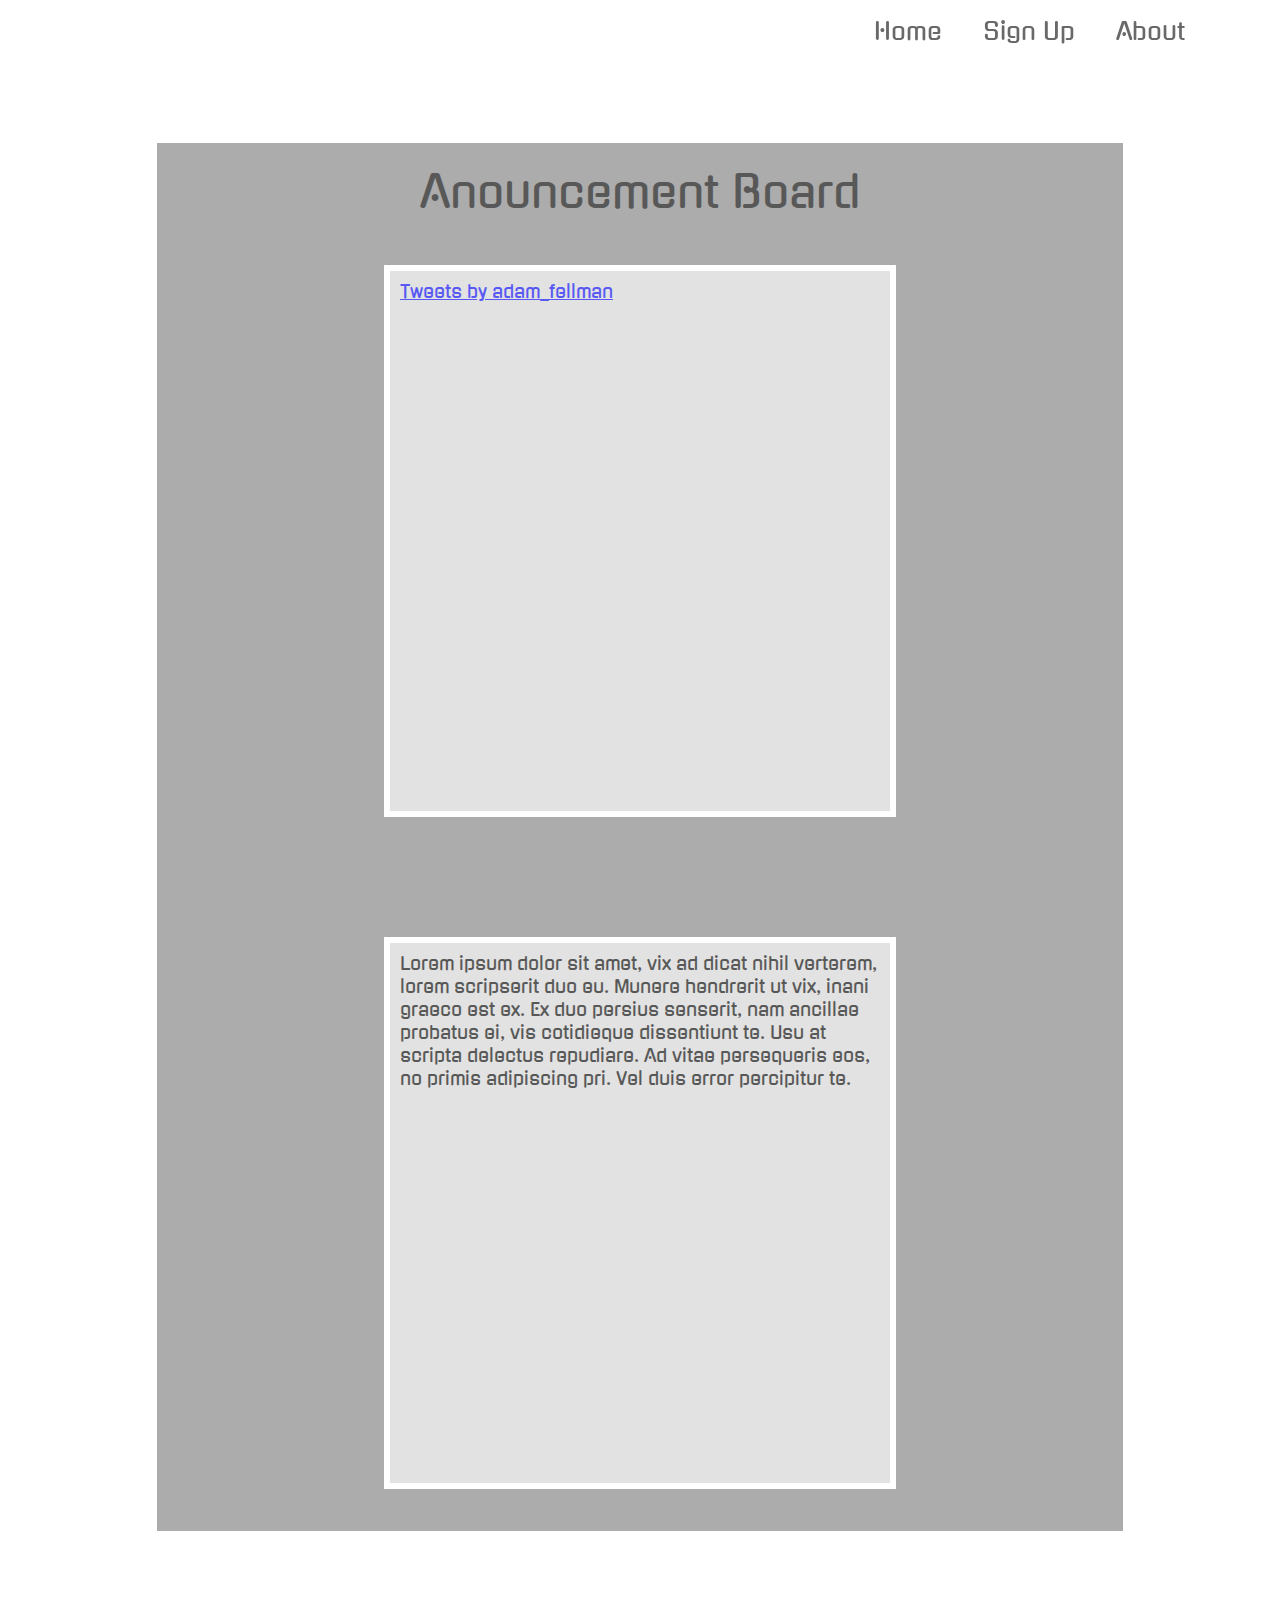
<file: index.html>
<!DOCTYPE html>
<html>
  <head>
    <meta charset="utf-8">
    <title>Home</title>
    <link rel="stylesheet" type="text/css" href="resources/css/style.css">
    <link href="https://fonts.googleapis.com/css?family=Gugi" rel="stylesheet">
  </head>

<!--- navigation & background --->
  <body>

    <header class="navbar">
      <p>
        <a href=#home onclick="navclick">Home</a>
        <a href="./signup.html" onclick="navclick">Sign Up</a>
        <a href="./about.html" onclick="navclick">About</a>
      </p>
    </header>

<!--- anouncement board --->

    <div class="anouncecontainer">
      <p class="anouncetitle">Anouncement Board</p>

<!--- twitter --->
      <p class="anouncebox">
        <a class="twitter-timeline"
        data-width="480"
        data-height="520"
        data-theme="dark"
        data-link-color="#2B7BB9"
        href="https://twitter.com/adam_fellman?ref_src=twsrc%5Etfw">Tweets by adam_fellman</a>
        <script async src="https://platform.twitter.com/widgets.js" charset="utf-8"></script>
      </p>

<!--- Tournament information --->
      <p class="anouncebox">Lorem ipsum dolor sit amet, vix ad dicat nihil verterem,
        lorem scripserit duo eu. Munere hendrerit ut vix, inani graeco
        est ex. Ex duo persius senserit, nam ancillae probatus ei, vis
        cotidieque dissentiunt te. Usu at scripta delectus repudiare. Ad
        vitae persequeris eos, no primis adipiscing pri. Vel duis error
        percipitur te.
      </p>
    </div>

<!--- social media and contact info/navigation --->
    <div>
    </div>

  </body>
</html>
</file>
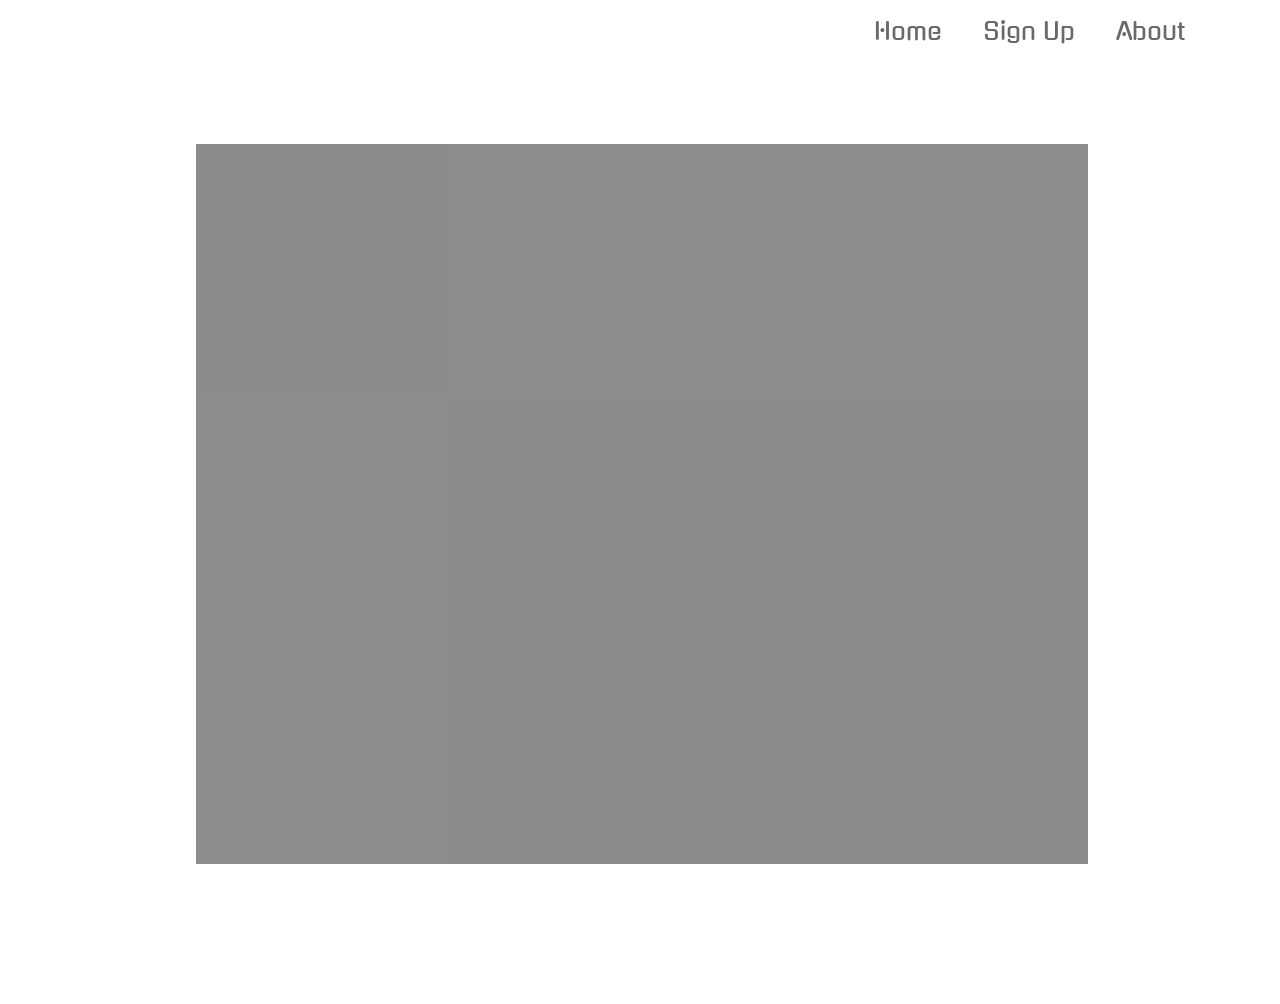
<file: signup.html>
<!DOCTYPE html>
<html>
  <head>
    <meta charset="utf-8">
    <title>Sign Up</title>
    <link rel="stylesheet" type="text/css" href="resources/css/style.css">
    <link href="https://fonts.googleapis.com/css?family=Gugi" rel="stylesheet">
  </head>
  <body>
    <!--- navigation & background --->
        <header class="navbar">
          <p>
            <a href="./index.html" onclick="navclick">Home</a>
            <a href="./signup.html" onclick="navclick">Sign Up</a>
            <a href= "./about.html" onclick="navclick">About</a>
          </p>
        </header>

        <div class="signupbox">
          <iframe
          class="signuptext1" src="https://docs.google.com/forms/d/e/1FAIpQLSdjWar7JRfERa_-W0dRjL6PDQyy7doBX-aTcFvl6ITUewa06Q/viewform?embedded=true"
          width="760" height="500"
          frameborder="0"
          marginheight="0" marginwidth="0">Loading...
        </iframe>
      </div>
  </body>
</html>
</file>
<file: resources/css/style.css>
*{
  font-family: 'Gugi', cursive;
  margin: 0px;
  padding: 0px;
}

body {
  background: url('http://digitalrecordingarts.com/wp-content/uploads/2017/12/BG.png') center center fixed;
  background-size: cover;
  overflow-y: auto;
}

/* top nav bar */
header.navbar {
  display: flex;
  position: fixed;
  top: 0;
  width: 100%;
  background-image: url('https://i.imgur.com/X01ZdW0.jpg');
  justify-content: flex-end;
  z-index: 10;
}

header a{
  color: dimgray;
  font-weight: ;
  font-size:24px;
  padding: 3px 6px;
  margin: 12px;
  text-decoration: none;
}

header a:hover{
  text-decoration: underline;
}

header p{
  margin:16px;
  margin-right: 6%;

}


/* anouncement board */
.anouncecontainer {
  background-color: grey;
  border: 3px solid white;
  padding: 22px;
  margin: 140px 12% 160px 12%;
  opacity: .65;
  display: flex;
  justify-content: center;
  flex-flow: wrap;
}

.anouncetitle{
  font-size:44px;
  max-height: 100px;
  color: black;
  opacity: 1;
  position: absolute;

}

.anouncebox{
  background-color: blue;
  background-color: lightgrey;
  font-size: 18px;
  color: black;
  margin: 100px 60px 20px 60px;
  width: 480px;
  height: 520px;
  padding: 10px;
  border: 6px solid white;
  display: inline-block;
  opacity: 1;
  overflow-y: auto;
}



/* sign up page */
.signupbox {
  height: 720px;
  width: 1480;
  background-color: grey;
  border-top: 4px solid white;
  border-left: 4px solid white;

  margin: 140px 15%;
  opacity: .9;
}

div .signuptext1{
  background-color: grey;
  display: flex;
  width: 100%;
  height: 100%;
}



/* about page */
.aboutphotos{
  width: 100%;
  background-color: green;
  position: relative;
  top:220px;
}

div .aboutphotosleft{
  background-color: blue;
  width: 15%;
  margin-left: 15%;
}

div .aboutphotoscenter{
  background-color: blue;
  width: 15%;
}

div .aboutphotosright{
  background-color: blue;
  width: 15%;
}
</file>
